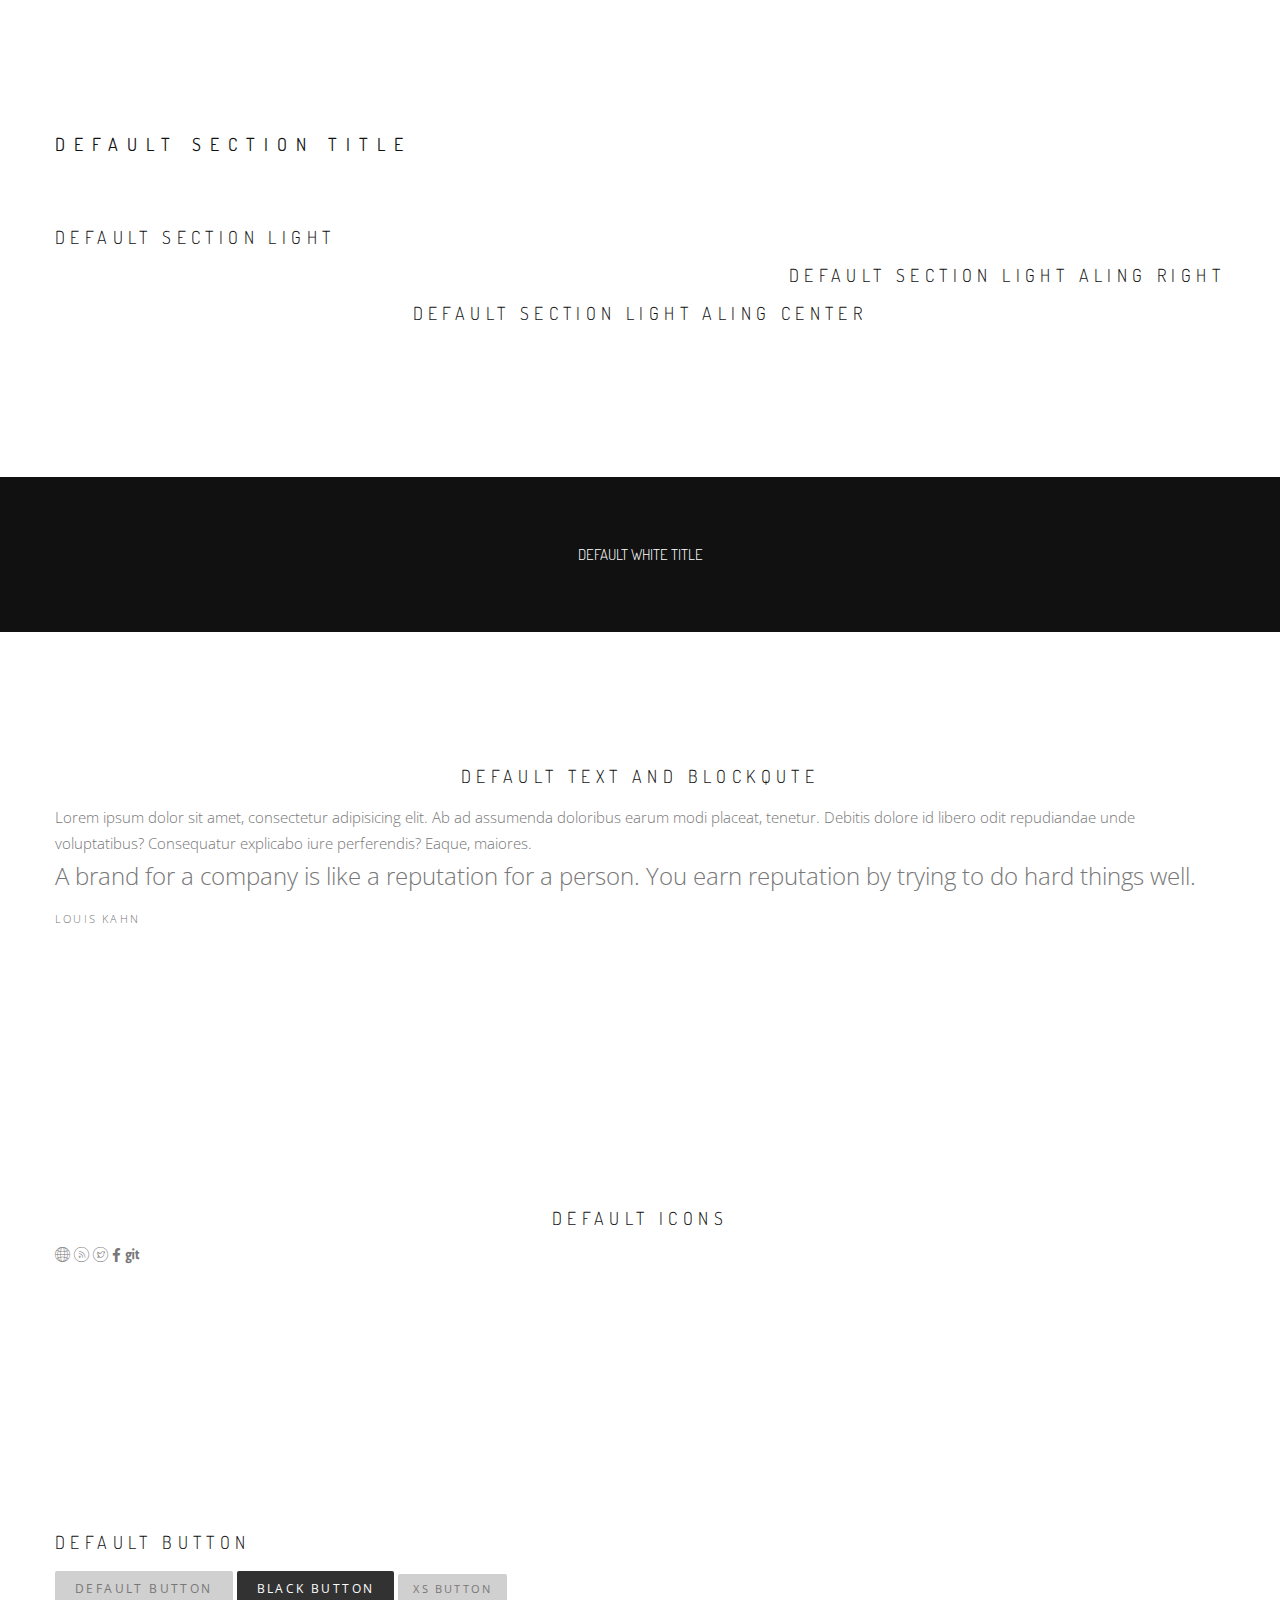
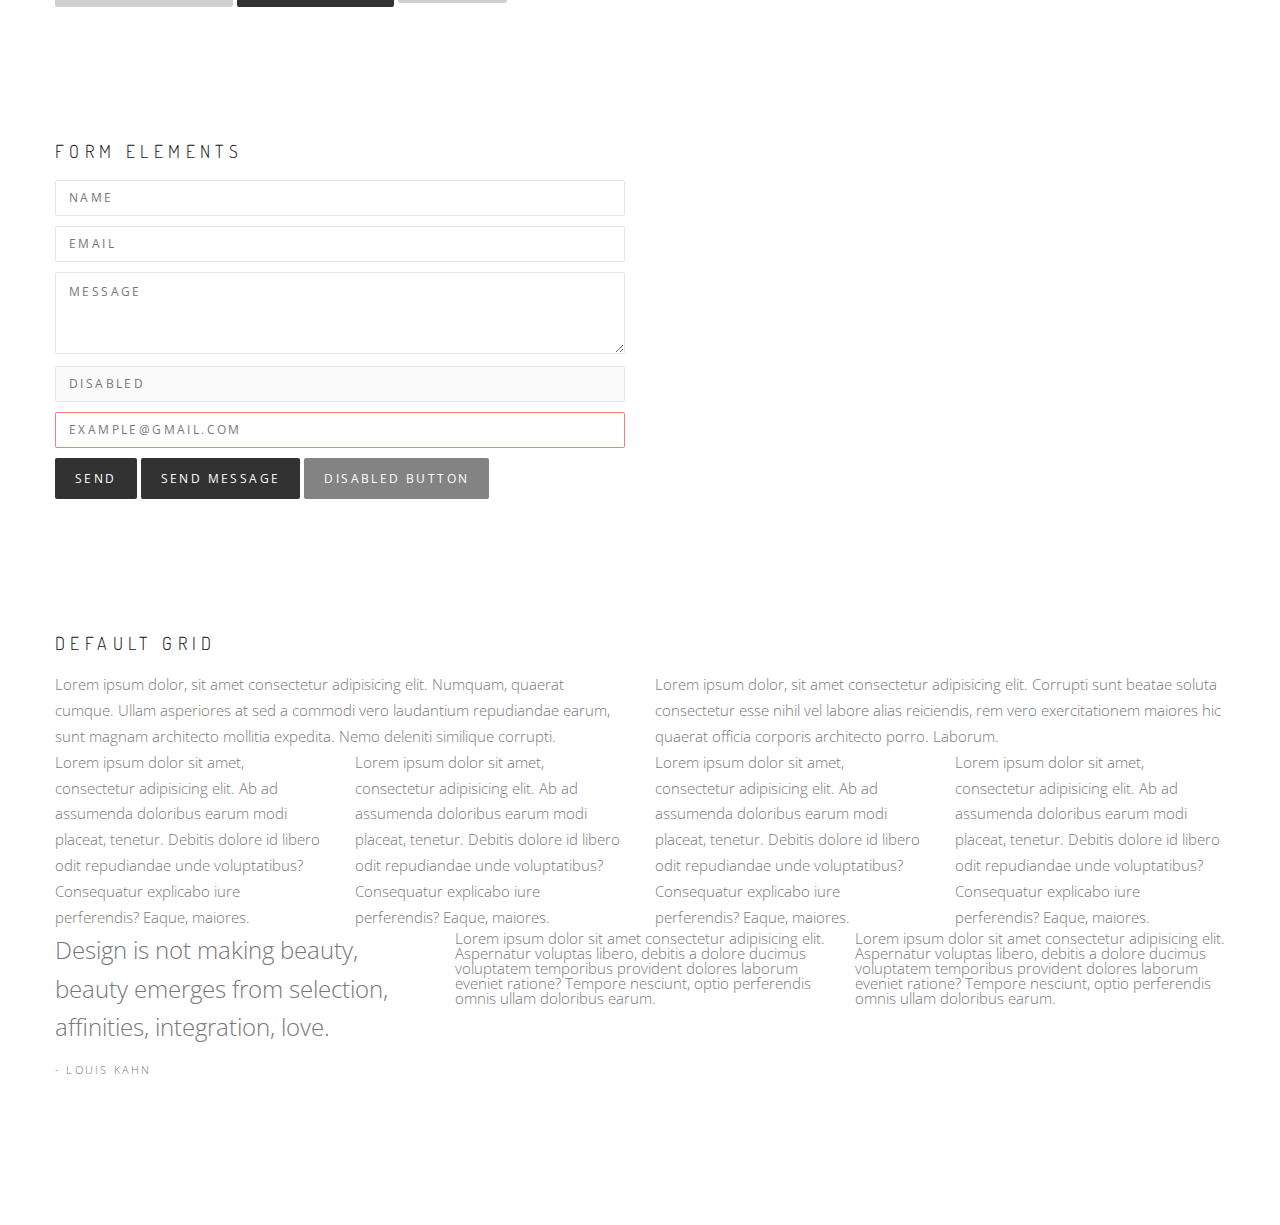
<file: guide.html>
<!DOCTYPE html>
<html lang="en">
  <head>
    <meta charset="utf-8">
    <meta name="viewport" content="width=device-width, initial-scale=1">
    <title>Guide</title>
	  <!-- Google fonts -->
      <link href="https://fonts.googleapis.com/css?family=Dosis:300,400|Open+Sans:300,400" rel="stylesheet">
      <!-- Et-line icons -->
      <link rel="stylesheet" href="css/et-line.css"/>
      <!-- Font awesome -->
      <link rel="stylesheet" href="css/font-awesome.min.css"/>
      <!-- Grid style -->
      <link rel="stylesheet" href="css/grid.css">
	  <!-- Custom style -->
	  <link rel="stylesheet" href="css/style.css">
  </head>
  <body>
    <!-- default-section -->
    <div class="default-section">
      <div class="container">
        <div class="title section-title">
          <span>Default section title</span>
        </div>
        <div class="title section-title-light">
          <span>Default section light</span>
        </div>
        <div class="title section-title-light text-right">
          <span>Default section light aling right</span>
        </div>
        <div class="title section-title-light text-center">
          <span>Default section light aling center</span>
        </div>
      </div>
    </div>
    <!-- small-section -->
    <div class="small-section bg-black">
      <div class="container-fluid">
        <div class="title title-white text-center">
          <span>Default white title</span>
        </div>
      </div>
    </div>
    <!-- Default text and blockqute -->
    <div class="default-section">
      <div class="container">
        <div class="title section-title-light text-center">
          <span>Default text and blockqute</span>
        </div>
        <div class="default-text">
          <p>Lorem ipsum dolor sit amet, consectetur adipisicing elit. Ab ad assumenda doloribus earum modi placeat, tenetur. Debitis dolore id libero odit repudiandae unde voluptatibus? Consequatur explicabo iure perferendis? Eaque, maiores.</p>
          <blockquote class="blockquote">
            <p>
              A brand for a company is like a reputation for a person. You earn reputation by trying to do hard things well.
            </p>
            <span>Louis Kahn</span>
          </blockquote>
        </div>
      </div>
    </div>
    <!-- Icons -->
    <div class="default-section">
      <div class="container">
        <div class="title section-title-light text-center">
          <span>Default icons</span>
        </div>
        <span class="icon-global"></span>
        <span class="icon-rss"></span>
        <span class="icon-twitter"></span>
        <i class="fa fa-facebook"></i>
        <i class="fa fa-git"></i>
      </div>
    </div>
    <!-- Buttons -->
    <div class="default-section">
      <div class="container">
        <div class="title section-title-light">
          <span>Default button</span>
        </div>
        <a href="#" class="btn btn-default">Default button</a>
        <a href="#" class="btn btn-black">Black button</a>
        <button class="btn btn-default btn-xs">xs button</button>
      </div>
    </div>
    <!-- form elements -->
    <div class="defaul-section guide-section">
      <div class="container">
        <div class="title section-title-light">
          <span>form elements</span>
        </div>
        <div class="row">
          <div class="col col-6">
              <form>
                <input type="text" name="name" class="form-control" placeholder="NAME">
                <input type="email" name="email" class="form-control" placeholder="EMAIL">
                <textarea name="message" class="form-control" placeholder="MESSAGE" ></textarea>
                <input type="text" name="name" class="form-control disabled" placeholder="DISABLED" disabled>
                <input type="email" name="email" class="form-control error" placeholder="EMAIL" value="example@gmail.com">
                <input type="submit" value="Send" class="btn btn-black">
                <button type="submit" class="btn btn-black">Send message</button>
                <button type="submit" class="btn btn-black" disabled>Disabled button</button>
              </form>
          </div>
        </div>
      </div>
    </div>
    <!-- grid -->
    <div class="default-section">
      <div class="container">
        <div class="title section-title-light">
          <span>Default grid</span>
        </div>
        <div class="row">
          <div class="col col-6">
            <p class="default-text">
              Lorem ipsum dolor, sit amet consectetur adipisicing elit. Numquam, quaerat cumque. Ullam asperiores at sed a commodi vero laudantium repudiandae earum, sunt magnam architecto mollitia expedita. Nemo deleniti similique corrupti.
            </p>
          </div>
          <div class="col col-6">
            <p class="default-text">
              Lorem ipsum dolor, sit amet consectetur adipisicing elit. Corrupti sunt beatae soluta consectetur esse nihil vel labore alias reiciendis, rem vero exercitationem maiores hic quaerat officia corporis architecto porro. Laborum.
            </p>
          </div>   
        
        
        
        
        
        
        
        
        
        
        
        
        
        
        
        
        
        
        
        
        
        
        </div>
        <!-- row -->
        <div class="row">
          <div class="col col-3">
            <p class="default-text">Lorem ipsum dolor sit amet, consectetur adipisicing elit. Ab ad assumenda doloribus earum modi placeat, tenetur. Debitis dolore id libero odit repudiandae unde voluptatibus? Consequatur explicabo iure perferendis? Eaque, maiores.</p>
          </div>
          <div class="col col-3">
            <p class="default-text">Lorem ipsum dolor sit amet, consectetur adipisicing elit. Ab ad assumenda doloribus earum modi placeat, tenetur. Debitis dolore id libero odit repudiandae unde voluptatibus? Consequatur explicabo iure perferendis? Eaque, maiores.</p>
          </div>
          <div class="col col-3">
            <p class="default-text">Lorem ipsum dolor sit amet, consectetur adipisicing elit. Ab ad assumenda doloribus earum modi placeat, tenetur. Debitis dolore id libero odit repudiandae unde voluptatibus? Consequatur explicabo iure perferendis? Eaque, maiores.</p>
          </div>
          <div class="col col-3">
            <p class="default-text">Lorem ipsum dolor sit amet, consectetur adipisicing elit. Ab ad assumenda doloribus earum modi placeat, tenetur. Debitis dolore id libero odit repudiandae unde voluptatibus? Consequatur explicabo iure perferendis? Eaque, maiores.</p>
          </div>
        </div>
        <!-- row -->
      <div class="row">
        <div class="col col-4">
          <blockquote>
            <p>Design is not making beauty, beauty emerges from selection, affinities, integration, love.
              </p>
              <span>- Louis Kahn</span>
          </blockquote>
        </div>
        <!-- / col -->
          <div class="col col-4">
            <p class="defaul-text">
              Lorem ipsum dolor sit amet consectetur adipisicing elit. Aspernatur voluptas libero, debitis a dolore ducimus voluptatem temporibus provident dolores laborum eveniet ratione? Tempore nesciunt, optio perferendis omnis ullam doloribus earum.
            </p>
          </div>
          <!-- / col -->
          <div class="col col-4">
            <p class="defaul-text">
              Lorem ipsum dolor sit amet consectetur adipisicing elit. Aspernatur voluptas libero, debitis a dolore ducimus voluptatem temporibus provident dolores laborum eveniet ratione? Tempore nesciunt, optio perferendis omnis ullam doloribus earum.
            </p>
          </div> 
          <!-- / col --> 
      </div>
      <!-- / row -->
      </div>
    </div>
   </body>
</html>
</file>
<file: css/et-line.css>
@font-face {
	font-family: 'et-line';
	src:url('../fonts/et-line.eot');
	src:url('../fonts/et-line.eot?#iefix') format('embedded-opentype'),
		url('../fonts/et-line.woff') format('woff'),
		url('../fonts/et-line.ttf') format('truetype'),
		url('../fonts/et-line.svg#et-line') format('svg');
	font-weight: normal;
	font-style: normal;
}

/* Use the following CSS code if you want to use data attributes for inserting your icons */
[data-icon]:before {
	font-family: 'et-line';
	content: attr(data-icon);
	speak: none;
	font-weight: normal;
	font-variant: normal;
	text-transform: none;
	line-height: 1;
	-webkit-font-smoothing: antialiased;
	-moz-osx-font-smoothing: grayscale;
	display:inline-block;
}

/* Use the following CSS code if you want to have a class per icon */
/*
Instead of a list of all class selectors,
you can use the generic selector below, but it's slower:
[class*="icon-"] {
*/
.icon-mobile, .icon-laptop, .icon-desktop, .icon-tablet, .icon-phone, .icon-document, .icon-documents, .icon-search, .icon-clipboard, .icon-newspaper, .icon-notebook, .icon-book-open, .icon-browser, .icon-calendar, .icon-presentation, .icon-picture, .icon-pictures, .icon-video, .icon-camera, .icon-printer, .icon-toolbox, .icon-briefcase, .icon-wallet, .icon-gift, .icon-bargraph, .icon-grid, .icon-expand, .icon-focus, .icon-edit, .icon-adjustments, .icon-ribbon, .icon-hourglass, .icon-lock, .icon-megaphone, .icon-shield, .icon-trophy, .icon-flag, .icon-map, .icon-puzzle, .icon-basket, .icon-envelope, .icon-streetsign, .icon-telescope, .icon-gears, .icon-key, .icon-paperclip, .icon-attachment, .icon-pricetags, .icon-lightbulb, .icon-layers, .icon-pencil, .icon-tools, .icon-tools-2, .icon-scissors, .icon-paintbrush, .icon-magnifying-glass, .icon-circle-compass, .icon-linegraph, .icon-mic, .icon-strategy, .icon-beaker, .icon-caution, .icon-recycle, .icon-anchor, .icon-profile-male, .icon-profile-female, .icon-bike, .icon-wine, .icon-hotairballoon, .icon-globe, .icon-genius, .icon-map-pin, .icon-dial, .icon-chat, .icon-heart, .icon-cloud, .icon-upload, .icon-download, .icon-target, .icon-hazardous, .icon-piechart, .icon-speedometer, .icon-global, .icon-compass, .icon-lifesaver, .icon-clock, .icon-aperture, .icon-quote, .icon-scope, .icon-alarmclock, .icon-refresh, .icon-happy, .icon-sad, .icon-facebook, .icon-twitter, .icon-googleplus, .icon-rss, .icon-tumblr, .icon-linkedin, .icon-dribbble {
	font-family: 'et-line';
	speak: none;
	font-style: normal;
	font-weight: normal;
	font-variant: normal;
	text-transform: none;
	line-height: 1;
	-webkit-font-smoothing: antialiased;
	-moz-osx-font-smoothing: grayscale;
	display:inline-block;
}
.icon-mobile:before {
	content: "\e000";
}
.icon-laptop:before {
	content: "\e001";
}
.icon-desktop:before {
	content: "\e002";
}
.icon-tablet:before {
	content: "\e003";
}
.icon-phone:before {
	content: "\e004";
}
.icon-document:before {
	content: "\e005";
}
.icon-documents:before {
	content: "\e006";
}
.icon-search:before {
	content: "\e007";
}
.icon-clipboard:before {
	content: "\e008";
}
.icon-newspaper:before {
	content: "\e009";
}
.icon-notebook:before {
	content: "\e00a";
}
.icon-book-open:before {
	content: "\e00b";
}
.icon-browser:before {
	content: "\e00c";
}
.icon-calendar:before {
	content: "\e00d";
}
.icon-presentation:before {
	content: "\e00e";
}
.icon-picture:before {
	content: "\e00f";
}
.icon-pictures:before {
	content: "\e010";
}
.icon-video:before {
	content: "\e011";
}
.icon-camera:before {
	content: "\e012";
}
.icon-printer:before {
	content: "\e013";
}
.icon-toolbox:before {
	content: "\e014";
}
.icon-briefcase:before {
	content: "\e015";
}
.icon-wallet:before {
	content: "\e016";
}
.icon-gift:before {
	content: "\e017";
}
.icon-bargraph:before {
	content: "\e018";
}
.icon-grid:before {
	content: "\e019";
}
.icon-expand:before {
	content: "\e01a";
}
.icon-focus:before {
	content: "\e01b";
}
.icon-edit:before {
	content: "\e01c";
}
.icon-adjustments:before {
	content: "\e01d";
}
.icon-ribbon:before {
	content: "\e01e";
}
.icon-hourglass:before {
	content: "\e01f";
}
.icon-lock:before {
	content: "\e020";
}
.icon-megaphone:before {
	content: "\e021";
}
.icon-shield:before {
	content: "\e022";
}
.icon-trophy:before {
	content: "\e023";
}
.icon-flag:before {
	content: "\e024";
}
.icon-map:before {
	content: "\e025";
}
.icon-puzzle:before {
	content: "\e026";
}
.icon-basket:before {
	content: "\e027";
}
.icon-envelope:before {
	content: "\e028";
}
.icon-streetsign:before {
	content: "\e029";
}
.icon-telescope:before {
	content: "\e02a";
}
.icon-gears:before {
	content: "\e02b";
}
.icon-key:before {
	content: "\e02c";
}
.icon-paperclip:before {
	content: "\e02d";
}
.icon-attachment:before {
	content: "\e02e";
}
.icon-pricetags:before {
	content: "\e02f";
}
.icon-lightbulb:before {
	content: "\e030";
}
.icon-layers:before {
	content: "\e031";
}
.icon-pencil:before {
	content: "\e032";
}
.icon-tools:before {
	content: "\e033";
}
.icon-tools-2:before {
	content: "\e034";
}
.icon-scissors:before {
	content: "\e035";
}
.icon-paintbrush:before {
	content: "\e036";
}
.icon-magnifying-glass:before {
	content: "\e037";
}
.icon-circle-compass:before {
	content: "\e038";
}
.icon-linegraph:before {
	content: "\e039";
}
.icon-mic:before {
	content: "\e03a";
}
.icon-strategy:before {
	content: "\e03b";
}
.icon-beaker:before {
	content: "\e03c";
}
.icon-caution:before {
	content: "\e03d";
}
.icon-recycle:before {
	content: "\e03e";
}
.icon-anchor:before {
	content: "\e03f";
}
.icon-profile-male:before {
	content: "\e040";
}
.icon-profile-female:before {
	content: "\e041";
}
.icon-bike:before {
	content: "\e042";
}
.icon-wine:before {
	content: "\e043";
}
.icon-hotairballoon:before {
	content: "\e044";
}
.icon-globe:before {
	content: "\e045";
}
.icon-genius:before {
	content: "\e046";
}
.icon-map-pin:before {
	content: "\e047";
}
.icon-dial:before {
	content: "\e048";
}
.icon-chat:before {
	content: "\e049";
}
.icon-heart:before {
	content: "\e04a";
}
.icon-cloud:before {
	content: "\e04b";
}
.icon-upload:before {
	content: "\e04c";
}
.icon-download:before {
	content: "\e04d";
}
.icon-target:before {
	content: "\e04e";
}
.icon-hazardous:before {
	content: "\e04f";
}
.icon-piechart:before {
	content: "\e050";
}
.icon-speedometer:before {
	content: "\e051";
}
.icon-global:before {
	content: "\e052";
}
.icon-compass:before {
	content: "\e053";
}
.icon-lifesaver:before {
	content: "\e054";
}
.icon-clock:before {
	content: "\e055";
}
.icon-aperture:before {
	content: "\e056";
}
.icon-quote:before {
	content: "\e057";
}
.icon-scope:before {
	content: "\e058";
}
.icon-alarmclock:before {
	content: "\e059";
}
.icon-refresh:before {
	content: "\e05a";
}
.icon-happy:before {
	content: "\e05b";
}
.icon-sad:before {
	content: "\e05c";
}
.icon-facebook:before {
	content: "\e05d";
}
.icon-twitter:before {
	content: "\e05e";
}
.icon-googleplus:before {
	content: "\e05f";
}
.icon-rss:before {
	content: "\e060";
}
.icon-tumblr:before {
	content: "\e061";
}
.icon-linkedin:before {
	content: "\e062";
}
.icon-dribbble:before {
	content: "\e063";
}
</file>
<file: css/grid.css>
/* Grid layout */
.row {
    margin-left: -15px;
    margin-right: -15px;
}
.row::after {
    content: '';
    width: 100%;
    display: block;
    clear: both;
    height: 0;
}
.col {
    position: relative;
    min-height: 1px;
    padding-left: 15px;
    padding-right: 15px;
    float: left;
}
.col-1 {
    width: 8.33333333%;
}
.col-2 {
    width: 16.66666667%;
}
.col-3 {
    width: 25%;
}
.col-4 {
    width: 33.3333333%;
}
.col-5 {
    width: 41.66666667%;
}
.col-6 {
    width: 50%;
}
.col-7 {
    width: 58.333333333%;
}
.col-8 {
    width: 66.66666667%;
}
.col-9 {
    width: 75%;
}
.col-10 {
    width: 83.333333333%;
}
.col-11 {
    width: 91.6666666667%;
}
.col-12 {
    width: 100%;
}
/* lg-large-devices - <1200px
    md-medium-devices - < 991
    sm-small-devices - < 767
    xs-exra small -devices - < 576 */

    /* large devices */
@media (max-width: 1200px) {
    .col-lg-1 {
        width: 8.33333333%;
    }
    .col-lg-2 {
        width: 16.66666667%;
    }
    .col-lg-3 {
        width: 25%;
    }
    .col-lg-4 {
        width: 33.3333333%;
    }
    .col-lg-5 {
        width: 41.66666667%;
    }
    .col-lg-6 {
        width: 50%;
    }
    .col-lg-7 {
        width: 58.333333333%;
    }
    .col-lg-8 {
        width: 66.66666667%;
    }
    .col-lg-9 {
        width: 75%;
    }
    .col-lg-10 {
        width: 83.333333333%;
    }
    .col-lg-11 {
        width: 91.6666666667%;
    }
    .col-lg-12 {
        width: 100%;
    }
    .d-lg-none {
        display: none;
    }
}
/* medium devices */
@media (max-width: 991px) {
    .col-md-1 {
        width: 8.33333333%;
    }
    .col-md-2 {
        width: 16.66666667%;
    }
    .col-md-3 {
        width: 25%;
    }
    .col-md-4 {
        width: 33.3333333%;
    }
    .col-md-5 {
        width: 41.66666667%;
    }
    .col-md-6 {
        width: 50%;
    }
    .col-md-7 {
        width: 58.333333333%;
    }
    .col-md-8 {
        width: 66.66666667%;
    }
    .col-md-9 {
        width: 75%;
    }
    .col-md-10 {
        width: 83.333333333%;
    }
    .col-md-11 {
        width: 91.6666666667%;
    }
    .col-md-12 {
        width: 100%;
    }
    .d-md-none {
        display: none;
    }
}
/* large devices */
</file>
<file: css/style.css>
/*=== Reset start ===*/
*{
	box-sizing: border-box;
}
body{
	margin: 0;
	background-color: #fff;
	color: #777;
	font: 300 15px/1 'Open Sans', sans-serif;
}
h1, h2, h3, h4, h5, h6 {
	margin: 0;
	font-weight: normal;
}
p{
	margin: 0;
}
a{
	color: inherit;
	text-decoration: none;
}
a:hover, a:active{
	text-decoration: none;
}
ul, ol{
	list-style: none;
	padding: 0;
	margin: 0;
}
img {
	max-width: 100%;
}
input[type="submit"] {
	cursor: pointer;
}
input, 
textaria,
button {
	outline: none;
	border: none;
	padding: 0;
}
button {
	cursor: pointer;
}
textarea {
	resize: vertical; 
	padding-top: 10px;
}
blockquote{
	margin: 0;
}
/*=== Reset end ===*/
/*=== Default classes start ===*/
/*
text color, text align, text transform, float, backgrounds colors,
*/
.text-center{
	text-align: center;
}
.text-right{
	text-align: right;
}
.text-justify{
	text-align: justify;
}
.bg-black{
	background-color: #111;
}
.bg-gray{
	background-color: #f8f8f8;
}
.m-auto {
	float: none;
	margin-left: auto;
	margin-right: auto;
}
.pull-left {
	float: left;
}
.pull-right {
	float: right;
}
/*=== Default classes end ===*/
/*=== Default components start ===*/
/*
	buttons, text, title, section, small-section, header, footer, container
	form elements, icons, tabs, blockquote
*/
.default-section{
	padding: 135px 0;
	/* overflow: hidden; */
}
.small-section{
	padding: 70px 0;
}
.container{
	max-width: 1200px;
	padding: 0 15px;
	margin: auto;
}
.container-fluid{
	padding: 0 15px;
}
.title{
	font-family: 'Dosis', sans-serif;
	text-transform: uppercase;
	color: #111;
}
.title.title-white{
	color: #fff;
}
.title.section-title{
	font-size: 18px;
	font-weight: 400;
	letter-spacing: .5em;
	margin-bottom: 75px;
}
.title.section-title-light{
	font-size: 18px;
	letter-spacing: .3em;
	margin-bottom: 20px;
	font-weight: 300;
}
.default-text{
	font-size: 15px;
	font-weight: 300;
	line-height:  1.73em;
}
.news-title-text {
	font-size: 15px;
	font-weight: 300;
	letter-spacing: 0.2em;
	margin-bottom: 18px;
}
.contact-title {
	font-size: 12px;
	letter-spacing: 0.3;
	text-transform: uppercase;
}
.icon {
	font-size: 48px;
	margin-bottom: 20px;
	}
.icon-title {
	font-size: 14px;
	font-weight: 400;
	letter-spacing: 0.4em;
	/* margin: 20px 20px; */
	text-transform: uppercase;
}
blockquote, .blockquote{
	font-size: 24px;
	font-weight: 300;
	line-height: 1.6em;
}
blockquote span,
.blockquote span{
	font-size: 11px;
	text-transform: uppercase;
	letter-spacing: .2em;
}
@media (max-width: 991px) {
	blockquote {
		margin-bottom: 30px;
	}
}
.btn{
	display: inline-block;
	padding: 12px 20px;
	border-radius: 2px;
	font-family: 'Open sans';
	font-size: 12px;
	text-transform: uppercase;
	font-weight: 400;
	letter-spacing: 0.2em;
}
.btn[disabled] {
	cursor: not-allowed;
	opacity: 0.6;
}
.btn.btn-default{
	 background-color: #d1d0d0;
	 color: #777;
 }
.btn.btn-default:hover{
	background-color: #929090;
}
.btn.btn-black{
	background-color: #323232;
	color: #fff;
}
.btn.btn-black:hover{
	background-color: #000;
}
.btn.btn-xs{
	padding: 7px 15px;
	font-size: 11px;
}
.form-control {
	width: 100%;
	border: 1px solid #e5e5e5;
	border-radius: 2px;
	height: 36px;
	font-size: 12px;
	font-family: 'Open sans';
	font-weight: 400;
	text-transform: uppercase;
	letter-spacing: 0.2em;
	color: #777;
	padding-left: 13px;
	padding-right: 13px;
	

}
.form-control:focus {
	border-color: #111;
}
textarea.form-control {
	min-height: 82px;
}
.form-control [disabled],
.formcontrol.disabled {
	cursor: not-allowed;
}
.form-control.error {
	border-color: #f57e7e;
}
.header{
	padding: 25px 0;
	overflow: hidden;
	position: absolute;
	top: 0;
	width: 100%;
	z-index: 99;
}
.header .logo{
	float: left;
	margin-left: 15px;
}
.header .header-nav{
	float: right;
	letter-spacing: 0.3em;
	margin-right: 15px;
	color: rgba(255, 255, 255, .6);
	font: 400 11px/1 'Open Sans', sans-serif;
	text-transform: uppercase;
}
.header .header-nav li{
	float: left;
	line-height: 20px;
}
.header .header-nav li + li{
	margin-left: 35px;
}
.slicknav_menu {
	display: none;
}
@media (max-width: 767px) {
	.slicknav_menu {
		display: block;
	}
	.header .header-nav{
		display: none;
	}
}
/*=== Default components end ===*/
/* Guide styles start */
.guide-section form .form-control {
	margin-bottom: 10px;
}
/* Guide styles end */
/*=== Custom start ===*/
/* ----- Inner ----- */
.inner{
	background: url("../img/inner-bg.jpg") no-repeat center/ cover;
	height: 100vh;
	padding-top: 70px;
}
.arrow-up i{
	font-size: 50px;
	color: #c6c6c6;
	position: fixed;
	right: 30px;
	bottom: 30px;
	cursor: pointer;
}
.inner:before{
	content: '';
	display: inline-block;
	height: 100%;
	vertical-align: middle;
	margin-left: -4px;
}
.inner-content{
	display: inline-block;
	vertical-align: middle;
}
.inner h1{
	font: 400 30px/1 'Dosis', sans-serif;
	color: rgba(254, 254, 254, .7);
	letter-spacing: 1.7em;
	text-indent: 1.7em;
	text-transform: uppercase;
	margin-bottom: 90px;
}
.inner span{
	display: block;
	font: 300 19px/1 'Open Sans', sans-serif;
	color: rgba(254, 254, 254, .5);
}
@media (max-width: 991px) {
	.inner .inner-content h1 {
		font-size: 30px;
		letter-spacing: 0.7em;
		margin-bottom: 50px;
		text-indent: 0.7em;

	}
}
/* ----- Inner end ----- */
/* ----- About studio ----- */
/* .team-wrapper {
	overflow: hidden;
	width: 100%;
} */
.about-studio {
	overflow: hidden;
}

.team-item .team-item-img {
	position: relative;
}
.team-item .team-item-skills {
	opacity: 0;
	position: absolute;
	top: 0;
	width: 100%;
	height: 100%;
	background-color: #111;
	transition: all .2s linear;
	padding: 40px;
}
.team-item .team-item-img:hover .team-item-skills {
	opacity: 1;
}
.skill-item span {
	font-size: 11px;
	color: #fff;
	display: block;
}
.team-item-skills .skill-text {
	font-size: 13px;
	color: #fff;
	margin-bottom: 30px;
}
.team-item-skills .skill-name {
	font-size: 11px;
	color: #fff;
	text-transform: uppercase;
}
.progress-wrapp {
	width: 100%;
	height: 12px;
	background-color: rgba(255, 255, 255, 0.15);
	margin-bottom: 20px;
}
.progress-wrapp .progress {
	background-color: rgba(255, 255, 255, 0.75);
	height: 12px;
	width: 0%;
	overflow: hidden;
}
.progress-wrapp .progress.branding {
	transition: width 0.5s ease-out;
}
.progress-wrapp .progress.design {
	transition: width 0.5s ease-out 0.2s;
}
.progress-wrapp .progress.development {
	transition: width 0.5s ease-out 0.3s;
}
.progress-wrapp .progress.photography {
	transition: width 0.5s ease-out 0.4s;
}
.team-item .team-item-img:hover .branding {
	width: 80%;
}
.team-item .team-item-img:hover .development {
	width: 90%;
}
.team-item .team-item-img:hover .design {
	width: 75%;
}
.team-item .team-item-img:hover .photography {
	width: 95%;
}
@media (max-width: 991px) {
	.team-item-role {
		font-size: 11px;
	}
	.team-item-name {
		font-size: 13px;
	}
	.team-wrapper {
		margin-top: 20px;
	}
}
/* ----- About studio end ----- */
/* Services */
#tabs .tabs-nav li {
	float: left;
	width: 20%;
	text-align: center;
}
#tabs .tabs-nav {
	overflow: hidden;
	margin-bottom: 75px;
} 
#tabs .tabs-nav li span {
	display: block;
}
.ui-state-active {
	color: #000;
}
.tabs-nav li{
	margin-bottom: 20px;
}
.rhomb-icon {
	display: inline-block;
	width: 23px;
	height: 23px;
	text-align: center;
	line-height: 23px;
	border-radius: 2px;
	font-size: 14px;
	transform: rotate(45deg);
}
.rhomb-icon i {
	transform: rotate(-45deg);
}
.rhomb-icon.black-icon {
	color: #fff;
	background-color: #111;
}
#tabs .ui-tabs-panel {
	clear: both;
}
@media (max-width:991px) {
	#tabs .icon-title {
		font-size: 12px;
	}
	#tabs .tabs-nav {
		margin-bottom: 40px;
	}
}
@media (max-width: 567px) {
	#tabs .tabs-nav li {
		width: 33.333%;
	}
}
/* /Services end */
/* lets talk */
.lets-talk-content {
	padding: 140px 0;
}
.lets-talk-content p {
	color: rgba(255, 255, 255, 0.7);
	margin-bottom: 35px;
}
.lets-talk .Imac {
	margin-top: -35px;
}
@media (max-width: 991px) {
	.lets-talk-content {
		text-align: center;
		padding: 70px 0;
	}
}
/* / lets talk end */
/* Portfolio */
.container-potfolio {
	padding-top: 140px;
}
.portfolio .default-text p {
	max-width: 760px;
	/* align-content: center; */
	margin-left: auto;
	margin-right: auto;
	margin-bottom: 50px;
}
#tabss li{
	float: left;
}
#tabss .portfolio-img  img{
	filter: grayscale(100%);
}
#tabss .portfolio-img  img:hover {
	filter: grayscale(0%);
} 
#tabss li + li {
	margin-left: 30px;
}
.portfolio ul {
	overflow: hidden;
	margin-bottom: 50px;
}
#tabss #all_works .row .portfolio-img {
	display: inline-block;
}
.portfolio-img img {
	width: 100%;
}
.portfolio-img {
	width: 32.2%
}
@media (max-width: 991px) {
	.portfolio-img {
		width: 49%;
	}
}
@media (max-width: 567px) {
	#tabss li{
		margin-bottom: 20px;
	}
}
/* .portfolio .default-text::before {
	content: '';
	height: 0;
	position: relative;
} */
/* / Portfolio end */
/* why choose us */
.why-choose-us .col-4 {
	margin-bottom: 70px;
}
.why-choose-us .col p{
	margin-top: 20px;
}
@media (max-width: 991px) {
.why-choose-us .col {
	text-align: center;
}
.why-choose-us .col-4 {
	margin-bottom: 30px;
}
}
/* / why chhose us end */
/* review carousel start */
.reviews-carousel {
	padding: 135px 0;
	overflow: hidden;
}
.slick-dots {
	position: absolute;
	width: 100%;
	text-align: center;
	bottom: 30px;
}
.slick-dots li{
	display: inline-block;
	width: 9px;
	height: 9px;
	background-color: rgba(255, 255, 255, 0.8);
	border: 1px solid #000;
	border-radius: 50%;
	cursor: pointer;
}
.slick-dots li + li {
	margin-left: 5px;
}
.slick-dots li.slick-active {
	background-color: #000;
	border-color:  rgba(255, 255, 255, 0.8);
}
.slick-dots li button {
	display: none;
}
.slick-arrow {
	position: absolute;
	height: 100%;
	top: 0;
	z-index: 1;
	width: 90px;
	cursor: pointer;
}
.slick-arrow.slick-prev {
	left: 0;
}
.slick-arrow.slick-next {
	right: 0;
}
.slick-arrow .carousel-batton {
	width: 63px;
	height: 63px;
	background: #fff;
	transform: rotate(-45deg); 
	position: absolute;
	top: 50%;
	margin-left: -31px;
	margin-top: -31px;
}
.slick-arrow.slick-prev .carousel-batton .fa {
	position: absolute;
	bottom: 8px;
	right: 10px;
	transform: rotate(45deg);
}
.slick-arrow.slick-next .carousel-batton .fa {
	position: absolute;
	bottom: 36px;
	left: 10px;
	transform: rotate(45deg);
}
.slick-arrow.slick-next .carousel-batton {
	right: 0;
	margin-right: -31px;
}
.reviews .slide-content p {
	padding: 0 50px 0 50px;
}
@media (max-width: 991px) {
	.reviews-carousel {
		padding: 70px 0;
		
	}
}
/* review carousel end */
/* news section */
.default-section .news-section {
	overflow: hidden;
}
.news-section span {
	float: left;
}
.default-section .blog-link {
	float: right;
}
.news-section a{
	font-size: 11px;
	letter-spacing: 0.4em;
	color: #575656;
	float: right;
}
.news-section a:hover{
color: #000;
}
.news-item-img{
	margin-bottom: 30px;
	position: relative;
	filter: grayscale(100%)
}
.news-item-img:hover{
	filter: grayscale(0%);
}
.news-text span{
	font-size: 11px;
	text-transform: uppercase;
	letter-spacing: .2em;
	margin-bottom: 30px;
	display: inline-block;
}
.news-text p {
	display: inline-block;
	margin-bottom: 30px;
}
.news-text a {
	display: inline-block;
}
@media (max-width: 991px) {
.news .news-item {
	margin-bottom: 30px;
}
.news .news-item .news-item-img img {
	width: 100%;
}
}
/* / news section end */
/* subscribe start*/
.subscribe form .form-control {
	max-width: 290px;
}
.subscribe .form-info {
	margin-top: 17px;
}
.form-info {
	font-size: 11px;
	color: #aaa;
	font-weight: 400;
}
.form-info .fa {
	font-size: 12px;
}

/* subscribe end */
/* contacts start */
.contacts-item-wrapper {
	margin-bottom: 80px;
}
.contacts-item-content {
	display: inline-block;
	vertical-align: middle;
	margin-left: 15px;
}
.contacts-item-content span {
	display: block;
}
.contacts-item-content .contacts-title {
	margin-bottom: 12px;
}
.contact-form {
	margin: 0 -5px;
	overflow: hidden;
}
.contact-form .form-col {
	float: left;
	width: 50%;
	padding: 0 5px;
}
.contact-form .form-control + .form-control {
	margin-top: 10px;
}
.contact-form .form-info {
	margin: 20px 0 0 5px;
	line-height: 38px;
}
.contact-form button {
	margin: 20px 5px 0 0;
}
/* contacts end */
/* map start */
#map {
	height: 410px;
}
.map-container {
	position: relative;
}
.on-map-block {
	position: absolute;
	width: 100%;
	height: 100%;
	background-color: rgba(0, 0, 0, 0.90);
	top: 0;
	left: 0;
}
.map-container:hover .on-map-block {
	display: none;
}
.on-map-block:before{
	content: '';
	display: inline-block;
	height: 100%;
	vertical-align: middle;
	margin-left: -4px;
}
.map-open {
	vertical-align: middle;
	display: inline-block;
}
.map-icon {
	width: 23px;
	height: 23px;
	border-radius: 2px;
	transform: rotate(45deg);
	display: block;
	background-color: #fff;
	color: #000;
	line-height: 23px;
	margin: auto;
	margin-bottom: 20px;
}
.map-icon i{
	transform: rotate(-45deg);
	text-align: center;
}
.map-open span {
	text-align: center;
	letter-spacing: 0.3em;
}
/* map end */
/* footer start */
.footer .logo{
	margin-bottom: 15px;
}
.footer .footer-nav li{
	display: inline-block;
	width: 23px;
	height: 23px;
	text-align: center;
	line-height: 23px;
	border-radius: 2px;
	font-size: 14px;
	color: #000;
	transform: rotate(45deg);
	border: 1px solid #000;
	
}
.footer .footer-nav li i {
	transform: rotate(-45deg);
}
.footer .footer-nav li + li {
	margin-left: 15px;
}
.footer .copyright {
	margin-top: 50px;
}
.footer .copyright .madewithlove{
	font-size: 11px;
}
.footer .copyright i{
	font-size: 11px;
}
/* footer end */
/*=== Custom style end ===*/
/* Media */
</file>
